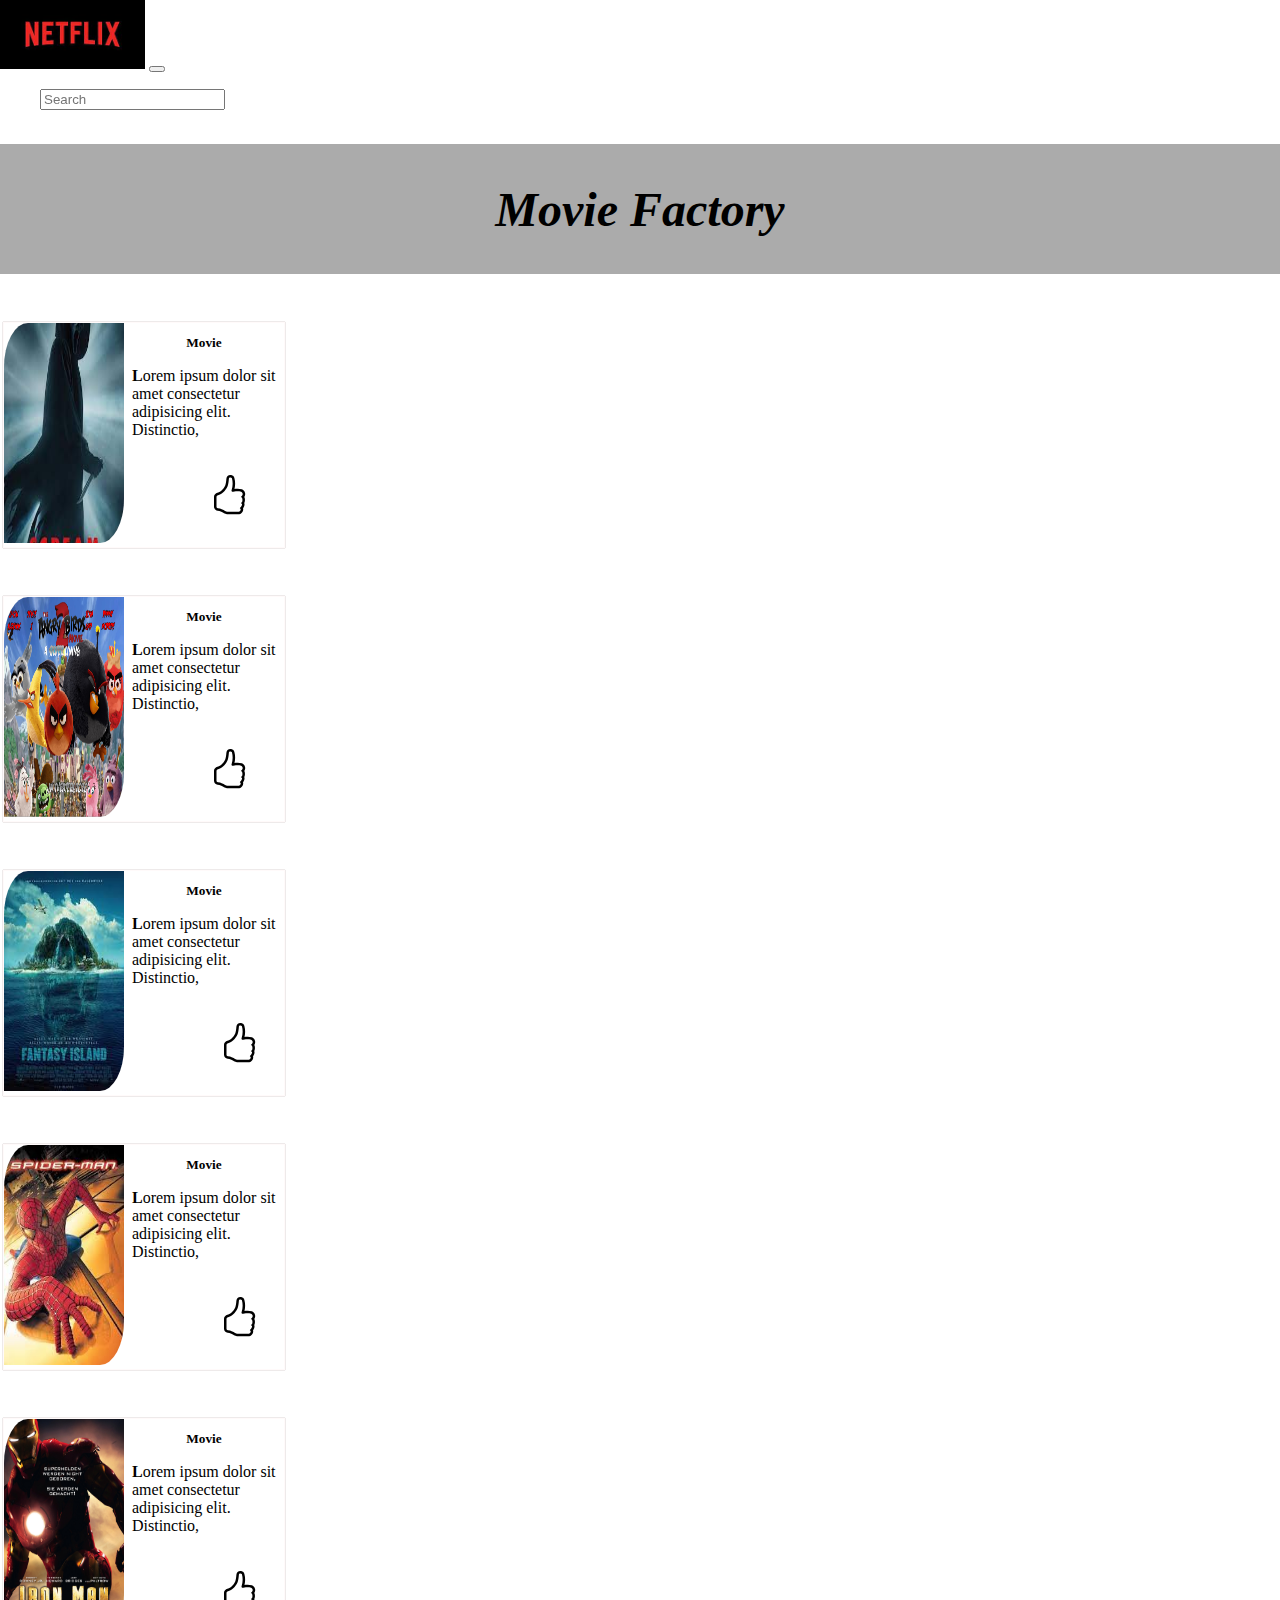
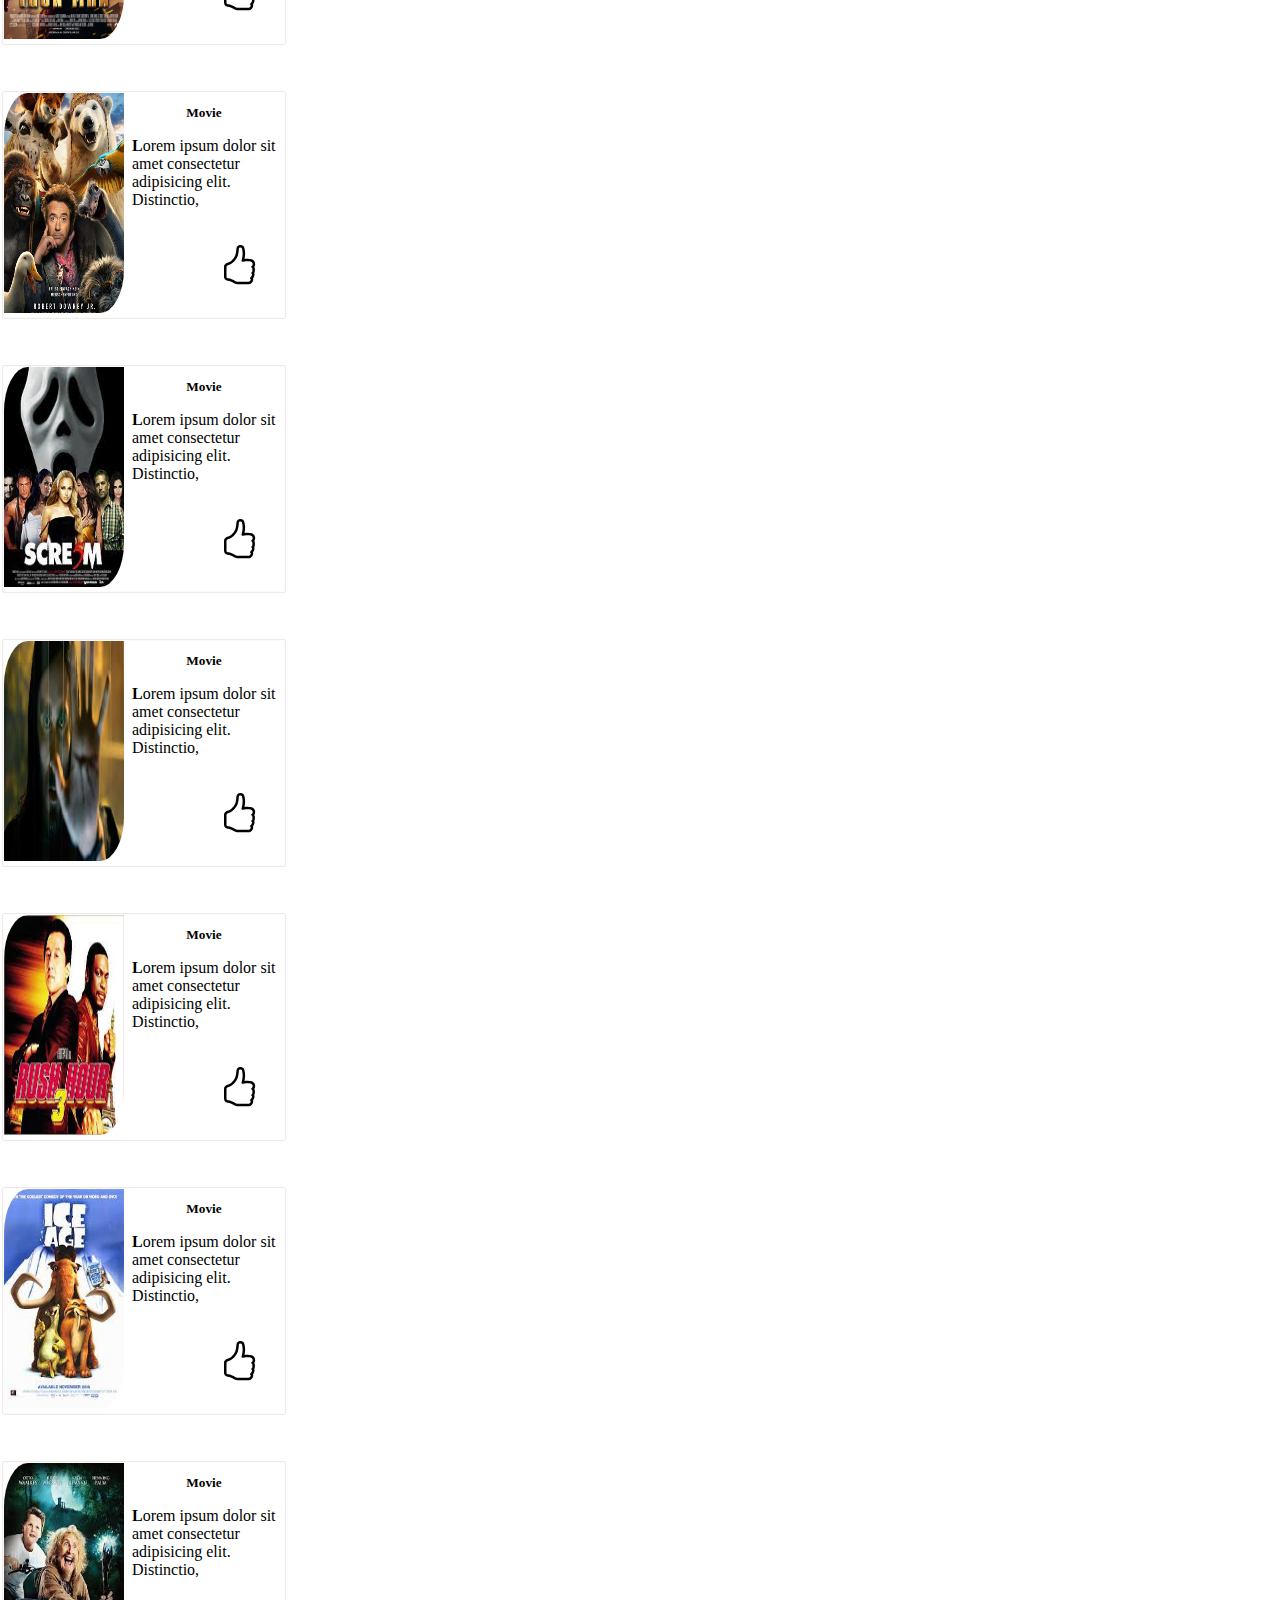
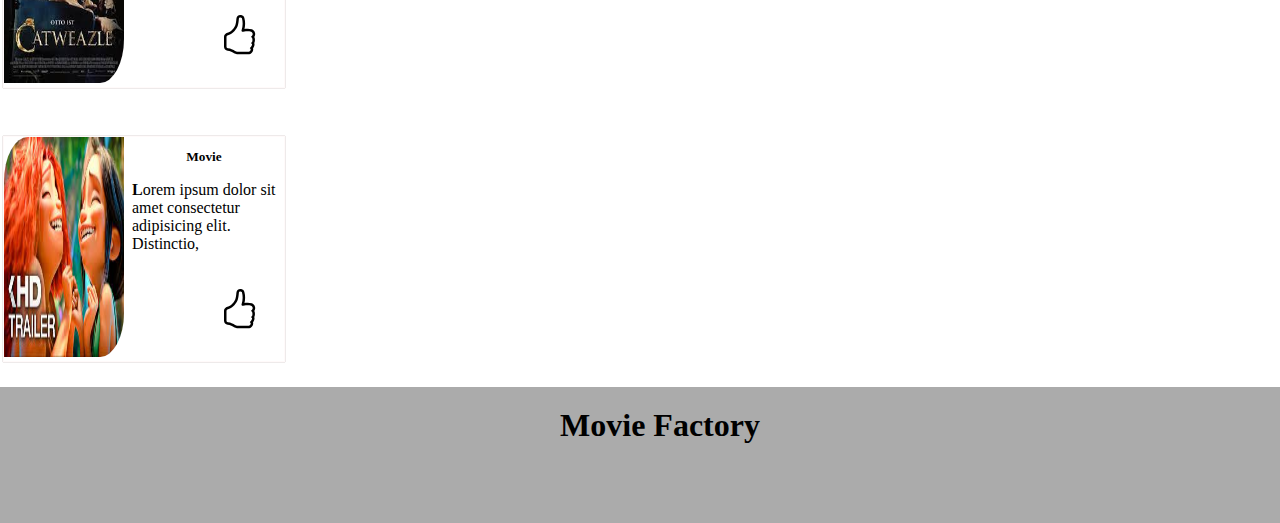
<file: code 4/index.html>
<!DOCTYPE html>
<html lang="en">
<head>
    <meta charset="UTF-8">
    <meta http-equiv="X-UA-Compatible" content="IE=edge">
    <meta="viewport" content="width=device-width, initial-scale=1.0">
    <link href="https://cdn.jsdelivr.net/npm/bootstrap@5.1.3/dist/css/bootstrap.min.css" rel="stylesheet" integrity="sha384-1BmE4kWBq78iYhFldvKuhfTAU6auU8tT94WrHftjDbrCEXSU1oBoqyl2QvZ6jIW3" crossorigin="anonymous">
    <link rel="stylesheet" href="style.css">
    <title>My Filme</title>
</head>
<body>
    <!--------Start navbar------->
    
    <div class="header">
        <nav class="navbar navbar-expand-lg navbar-light bg-dark">
            <div class="container-fluid">
              <a class="navbar-brand" href="index.html"> <img src="images/logo.jpg"   width="145" ></a>
              <button class="navbar-toggler" type="button" data-bs-toggle="collapse" data-bs-target="#navbarSupportedContent" aria-controls="navbarSupportedContent" aria-expanded="false" aria-label="Toggle navigation">
                <span class="navbar-toggler-icon"></span>
              </button>
              <div class="collapse navbar-collapse" id="navbarSupportedContent">
                <ul class="navbar-nav me-auto mb-2 mb-lg-0 w-100 ">
                  <form class="d-flex flex-auto">
      <input  class="form-control me-2 rounded-pill" type="search" placeholder="Search" aria-label="Search">
      <a  id="text" class="btn btn-outline- bg-dark " type="submit">Search</a></form>
           <a id="text" class="nav-link" href="über.html">Über uns </a>                 
</div>
</div>
</div>
    <!--------End of the  navbar------->
    <div class="hero">
        <h1 >Movie Factory</h1>
    </div>


     <!--------Start Content ------->
     <div class="container">
         <div class="row ">
            <div class="item-menu">
                <div class="item-detail">
                  <h5  class="titel" >Movie </h5>  
                  <p>
                    Lorem ipsum dolor sit amet consectetur adipisicing elit.
                    Distinctio,</p>

            <div onclick="like(1)" class="like">
              <svg  class="btn btn-success" width="50" height="40" fill="currentColor" class="bi bi-hand-thumbs-up" viewBox="0 0 16 16">
            <path d="M8.864.046C7.908-.193 7.02.53 6.956 1.466c-.072 1.051-.23 2.016-.428 2.59-.125.36-.479 1.013-1.04 1.639-.557.623-1.282 1.178-2.131 1.41C2.685 7.288 2 7.87 2 8.72v4.001c0 .845.682 1.464 1.448 1.545 1.07.114 1.564.415 2.068.723l.048.03c.272.165.578.348.97.484.397.136.861.217 1.466.217h3.5c.937 0 1.599-.477 1.934-1.064a1.86 1.86 0 0 0 .254-.912c0-.152-.023-.312-.077-.464.201-.263.38-.578.488-.901.11-.33.172-.762.004-1.149.069-.13.12-.269.159-.403.077-.27.113-.568.113-.857 0-.288-.036-.585-.113-.856a2.144 2.144 0 0 0-.138-.362 1.9 1.9 0 0 0 .234-1.734c-.206-.592-.682-1.1-1.2-1.272-.847-.282-1.803-.276-2.516-.211a9.84 9.84 0 0 0-.443.05 9.365 9.365 0 0 0-.062-4.509A1.38 1.38 0 0 0 9.125.111L8.864.046zM11.5 14.721H8c-.51 0-.863-.069-1.14-.164-.281-.097-.506-.228-.776-.393l-.04-.024c-.555-.339-1.198-.731-2.49-.868-.333-.036-.554-.29-.554-.55V8.72c0-.254.226-.543.62-.65 1.095-.3 1.977-.996 2.614-1.708.635-.71 1.064-1.475 1.238-1.978.243-.7.407-1.768.482-2.85.025-.362.36-.594.667-.518l.262.066c.16.04.258.143.288.255a8.34 8.34 0 0 1-.145 4.725.5.5 0 0 0 .595.644l.003-.001.014-.003.058-.014a8.908 8.908 0 0 1 1.036-.157c.663-.06 1.457-.054 2.11.164.175.058.45.3.57.65.107.308.087.67-.266 1.022l-.353.353.353.354c.043.043.105.141.154.315.048.167.075.37.075.581 0 .212-.027.414-.075.582-.05.174-.111.272-.154.315l-.353.353.353.354c.047.047.109.177.005.488a2.224 2.224 0 0 1-.505.805l-.353.353.353.354c.006.005.041.05.041.17a.866.866 0 0 1-.121.416c-.165.288-.503.56-1.066.56z"/>
              </svg> 
                     <div id="demo1"></div>             
               </div>
              
              
           
           
                </div>
                <div >
                  <img src="images/1.jpg"  class="img-item"/>
                </div>
              </div>
            <div class="item-menu">
                <div class="item-detail">
                  <h5 class="titel" > Movie </h5> 
                  <p>
                    Lorem ipsum dolor sit amet consectetur adipisicing elit.
                    Distinctio,</p>
                    
                    <div onclick="like(2)" class="like">
                      <svg  class="btn btn-success" width="50" height="40" fill="currentColor" class="bi bi-hand-thumbs-up" viewBox="0 0 16 16">
                    <path d="M8.864.046C7.908-.193 7.02.53 6.956 1.466c-.072 1.051-.23 2.016-.428 2.59-.125.36-.479 1.013-1.04 1.639-.557.623-1.282 1.178-2.131 1.41C2.685 7.288 2 7.87 2 8.72v4.001c0 .845.682 1.464 1.448 1.545 1.07.114 1.564.415 2.068.723l.048.03c.272.165.578.348.97.484.397.136.861.217 1.466.217h3.5c.937 0 1.599-.477 1.934-1.064a1.86 1.86 0 0 0 .254-.912c0-.152-.023-.312-.077-.464.201-.263.38-.578.488-.901.11-.33.172-.762.004-1.149.069-.13.12-.269.159-.403.077-.27.113-.568.113-.857 0-.288-.036-.585-.113-.856a2.144 2.144 0 0 0-.138-.362 1.9 1.9 0 0 0 .234-1.734c-.206-.592-.682-1.1-1.2-1.272-.847-.282-1.803-.276-2.516-.211a9.84 9.84 0 0 0-.443.05 9.365 9.365 0 0 0-.062-4.509A1.38 1.38 0 0 0 9.125.111L8.864.046zM11.5 14.721H8c-.51 0-.863-.069-1.14-.164-.281-.097-.506-.228-.776-.393l-.04-.024c-.555-.339-1.198-.731-2.49-.868-.333-.036-.554-.29-.554-.55V8.72c0-.254.226-.543.62-.65 1.095-.3 1.977-.996 2.614-1.708.635-.71 1.064-1.475 1.238-1.978.243-.7.407-1.768.482-2.85.025-.362.36-.594.667-.518l.262.066c.16.04.258.143.288.255a8.34 8.34 0 0 1-.145 4.725.5.5 0 0 0 .595.644l.003-.001.014-.003.058-.014a8.908 8.908 0 0 1 1.036-.157c.663-.06 1.457-.054 2.11.164.175.058.45.3.57.65.107.308.087.67-.266 1.022l-.353.353.353.354c.043.043.105.141.154.315.048.167.075.37.075.581 0 .212-.027.414-.075.582-.05.174-.111.272-.154.315l-.353.353.353.354c.047.047.109.177.005.488a2.224 2.224 0 0 1-.505.805l-.353.353.353.354c.006.005.041.05.041.17a.866.866 0 0 1-.121.416c-.165.288-.503.56-1.066.56z"/>
                      </svg> 
                             <div id="demo2"></div>             
                       </div>
            
                </div>
                <div >
                  <img src="images/6.jpg"  class="img-item"/>
                </div>
              </div>
            <div class="item-menu">
                <div class="item-detail">
                  <h5 class="titel" > Movie </h5> 
                  <p>
                    Lorem ipsum dolor sit amet consectetur adipisicing elit.
                    Distinctio,</p>
                    <div onclick="like(3)" class="like">
                      <svg  class="btn btn-success" width="50" height="40" fill="currentColor" class="bi bi-hand-thumbs-up" viewBox="0 0 16 16">
                    <path d="M8.864.046C7.908-.193 7.02.53 6.956 1.466c-.072 1.051-.23 2.016-.428 2.59-.125.36-.479 1.013-1.04 1.639-.557.623-1.282 1.178-2.131 1.41C2.685 7.288 2 7.87 2 8.72v4.001c0 .845.682 1.464 1.448 1.545 1.07.114 1.564.415 2.068.723l.048.03c.272.165.578.348.97.484.397.136.861.217 1.466.217h3.5c.937 0 1.599-.477 1.934-1.064a1.86 1.86 0 0 0 .254-.912c0-.152-.023-.312-.077-.464.201-.263.38-.578.488-.901.11-.33.172-.762.004-1.149.069-.13.12-.269.159-.403.077-.27.113-.568.113-.857 0-.288-.036-.585-.113-.856a2.144 2.144 0 0 0-.138-.362 1.9 1.9 0 0 0 .234-1.734c-.206-.592-.682-1.1-1.2-1.272-.847-.282-1.803-.276-2.516-.211a9.84 9.84 0 0 0-.443.05 9.365 9.365 0 0 0-.062-4.509A1.38 1.38 0 0 0 9.125.111L8.864.046zM11.5 14.721H8c-.51 0-.863-.069-1.14-.164-.281-.097-.506-.228-.776-.393l-.04-.024c-.555-.339-1.198-.731-2.49-.868-.333-.036-.554-.29-.554-.55V8.72c0-.254.226-.543.62-.65 1.095-.3 1.977-.996 2.614-1.708.635-.71 1.064-1.475 1.238-1.978.243-.7.407-1.768.482-2.85.025-.362.36-.594.667-.518l.262.066c.16.04.258.143.288.255a8.34 8.34 0 0 1-.145 4.725.5.5 0 0 0 .595.644l.003-.001.014-.003.058-.014a8.908 8.908 0 0 1 1.036-.157c.663-.06 1.457-.054 2.11.164.175.058.45.3.57.65.107.308.087.67-.266 1.022l-.353.353.353.354c.043.043.105.141.154.315.048.167.075.37.075.581 0 .212-.027.414-.075.582-.05.174-.111.272-.154.315l-.353.353.353.354c.047.047.109.177.005.488a2.224 2.224 0 0 1-.505.805l-.353.353.353.354c.006.005.041.05.041.17a.866.866 0 0 1-.121.416c-.165.288-.503.56-1.066.56z"/>
                      </svg> 
                             <div id="demo3"></div>             
                       </div>
                </div>
                <div >
                  <img src="images/2.jpg"  class="img-item"/>
                </div>
              </div>
            <div class="item-menu">
                <div class="item-detail">
                  <h5 class="titel" > Movie </h5> 
                  <p>
                    Lorem ipsum dolor sit amet consectetur adipisicing elit.
                    Distinctio,</p>
                    <div onclick="like(4)" class="like">
                      <svg  class="btn btn-success" width="50" height="40" fill="currentColor" class="bi bi-hand-thumbs-up" viewBox="0 0 16 16">
                    <path d="M8.864.046C7.908-.193 7.02.53 6.956 1.466c-.072 1.051-.23 2.016-.428 2.59-.125.36-.479 1.013-1.04 1.639-.557.623-1.282 1.178-2.131 1.41C2.685 7.288 2 7.87 2 8.72v4.001c0 .845.682 1.464 1.448 1.545 1.07.114 1.564.415 2.068.723l.048.03c.272.165.578.348.97.484.397.136.861.217 1.466.217h3.5c.937 0 1.599-.477 1.934-1.064a1.86 1.86 0 0 0 .254-.912c0-.152-.023-.312-.077-.464.201-.263.38-.578.488-.901.11-.33.172-.762.004-1.149.069-.13.12-.269.159-.403.077-.27.113-.568.113-.857 0-.288-.036-.585-.113-.856a2.144 2.144 0 0 0-.138-.362 1.9 1.9 0 0 0 .234-1.734c-.206-.592-.682-1.1-1.2-1.272-.847-.282-1.803-.276-2.516-.211a9.84 9.84 0 0 0-.443.05 9.365 9.365 0 0 0-.062-4.509A1.38 1.38 0 0 0 9.125.111L8.864.046zM11.5 14.721H8c-.51 0-.863-.069-1.14-.164-.281-.097-.506-.228-.776-.393l-.04-.024c-.555-.339-1.198-.731-2.49-.868-.333-.036-.554-.29-.554-.55V8.72c0-.254.226-.543.62-.65 1.095-.3 1.977-.996 2.614-1.708.635-.71 1.064-1.475 1.238-1.978.243-.7.407-1.768.482-2.85.025-.362.36-.594.667-.518l.262.066c.16.04.258.143.288.255a8.34 8.34 0 0 1-.145 4.725.5.5 0 0 0 .595.644l.003-.001.014-.003.058-.014a8.908 8.908 0 0 1 1.036-.157c.663-.06 1.457-.054 2.11.164.175.058.45.3.57.65.107.308.087.67-.266 1.022l-.353.353.353.354c.043.043.105.141.154.315.048.167.075.37.075.581 0 .212-.027.414-.075.582-.05.174-.111.272-.154.315l-.353.353.353.354c.047.047.109.177.005.488a2.224 2.224 0 0 1-.505.805l-.353.353.353.354c.006.005.041.05.041.17a.866.866 0 0 1-.121.416c-.165.288-.503.56-1.066.56z"/>
                      </svg> 
                             <div id="demo4"></div>             
                       </div>
                </div>
                <div >
                  <img src="images/3.jpg"  class="img-item"/>
                </div>
              </div>
            <div class="item-menu">
                <div class="item-detail">
                  <h5 class="titel" > Movie </h5> 
                  <p>
                    Lorem ipsum dolor sit amet consectetur adipisicing elit.
                    Distinctio,</p>
                    <div onclick="like(5)" class="like">
                      <svg  class="btn btn-success" width="50" height="40" fill="currentColor" class="bi bi-hand-thumbs-up" viewBox="0 0 16 16">
                    <path d="M8.864.046C7.908-.193 7.02.53 6.956 1.466c-.072 1.051-.23 2.016-.428 2.59-.125.36-.479 1.013-1.04 1.639-.557.623-1.282 1.178-2.131 1.41C2.685 7.288 2 7.87 2 8.72v4.001c0 .845.682 1.464 1.448 1.545 1.07.114 1.564.415 2.068.723l.048.03c.272.165.578.348.97.484.397.136.861.217 1.466.217h3.5c.937 0 1.599-.477 1.934-1.064a1.86 1.86 0 0 0 .254-.912c0-.152-.023-.312-.077-.464.201-.263.38-.578.488-.901.11-.33.172-.762.004-1.149.069-.13.12-.269.159-.403.077-.27.113-.568.113-.857 0-.288-.036-.585-.113-.856a2.144 2.144 0 0 0-.138-.362 1.9 1.9 0 0 0 .234-1.734c-.206-.592-.682-1.1-1.2-1.272-.847-.282-1.803-.276-2.516-.211a9.84 9.84 0 0 0-.443.05 9.365 9.365 0 0 0-.062-4.509A1.38 1.38 0 0 0 9.125.111L8.864.046zM11.5 14.721H8c-.51 0-.863-.069-1.14-.164-.281-.097-.506-.228-.776-.393l-.04-.024c-.555-.339-1.198-.731-2.49-.868-.333-.036-.554-.29-.554-.55V8.72c0-.254.226-.543.62-.65 1.095-.3 1.977-.996 2.614-1.708.635-.71 1.064-1.475 1.238-1.978.243-.7.407-1.768.482-2.85.025-.362.36-.594.667-.518l.262.066c.16.04.258.143.288.255a8.34 8.34 0 0 1-.145 4.725.5.5 0 0 0 .595.644l.003-.001.014-.003.058-.014a8.908 8.908 0 0 1 1.036-.157c.663-.06 1.457-.054 2.11.164.175.058.45.3.57.65.107.308.087.67-.266 1.022l-.353.353.353.354c.043.043.105.141.154.315.048.167.075.37.075.581 0 .212-.027.414-.075.582-.05.174-.111.272-.154.315l-.353.353.353.354c.047.047.109.177.005.488a2.224 2.224 0 0 1-.505.805l-.353.353.353.354c.006.005.041.05.041.17a.866.866 0 0 1-.121.416c-.165.288-.503.56-1.066.56z"/>
                      </svg> 
                             <div id="demo5"></div>             
                       </div>
                </div>
                <div >
                  <img src="images/4.jpg"  class="img-item"/>
                </div>
              </div>
            <div class="item-menu">
                <div class="item-detail">
                  <h5 class="titel" > Movie </h5> 
                  <p>
                    Lorem ipsum dolor sit amet consectetur adipisicing elit.
                    Distinctio,</p>
                    <div onclick="like(6)" class="like">
                      <svg  class="btn btn-success" width="50" height="40" fill="currentColor" class="bi bi-hand-thumbs-up" viewBox="0 0 16 16">
                    <path d="M8.864.046C7.908-.193 7.02.53 6.956 1.466c-.072 1.051-.23 2.016-.428 2.59-.125.36-.479 1.013-1.04 1.639-.557.623-1.282 1.178-2.131 1.41C2.685 7.288 2 7.87 2 8.72v4.001c0 .845.682 1.464 1.448 1.545 1.07.114 1.564.415 2.068.723l.048.03c.272.165.578.348.97.484.397.136.861.217 1.466.217h3.5c.937 0 1.599-.477 1.934-1.064a1.86 1.86 0 0 0 .254-.912c0-.152-.023-.312-.077-.464.201-.263.38-.578.488-.901.11-.33.172-.762.004-1.149.069-.13.12-.269.159-.403.077-.27.113-.568.113-.857 0-.288-.036-.585-.113-.856a2.144 2.144 0 0 0-.138-.362 1.9 1.9 0 0 0 .234-1.734c-.206-.592-.682-1.1-1.2-1.272-.847-.282-1.803-.276-2.516-.211a9.84 9.84 0 0 0-.443.05 9.365 9.365 0 0 0-.062-4.509A1.38 1.38 0 0 0 9.125.111L8.864.046zM11.5 14.721H8c-.51 0-.863-.069-1.14-.164-.281-.097-.506-.228-.776-.393l-.04-.024c-.555-.339-1.198-.731-2.49-.868-.333-.036-.554-.29-.554-.55V8.72c0-.254.226-.543.62-.65 1.095-.3 1.977-.996 2.614-1.708.635-.71 1.064-1.475 1.238-1.978.243-.7.407-1.768.482-2.85.025-.362.36-.594.667-.518l.262.066c.16.04.258.143.288.255a8.34 8.34 0 0 1-.145 4.725.5.5 0 0 0 .595.644l.003-.001.014-.003.058-.014a8.908 8.908 0 0 1 1.036-.157c.663-.06 1.457-.054 2.11.164.175.058.45.3.57.65.107.308.087.67-.266 1.022l-.353.353.353.354c.043.043.105.141.154.315.048.167.075.37.075.581 0 .212-.027.414-.075.582-.05.174-.111.272-.154.315l-.353.353.353.354c.047.047.109.177.005.488a2.224 2.224 0 0 1-.505.805l-.353.353.353.354c.006.005.041.05.041.17a.866.866 0 0 1-.121.416c-.165.288-.503.56-1.066.56z"/>
                      </svg> 
                             <div id="demo6"></div>             
                       </div>
                </div>
                <div >
                  <img src="images/5.jpg"  class="img-item"/>
                </div>
              </div>
            <div class="item-menu">
                <div class="item-detail">
                  <h5 class="titel" > Movie </h5> 
                  <p>
                    Lorem ipsum dolor sit amet consectetur adipisicing elit.
                    Distinctio,</p>
                    <div onclick="like(7)" class="like">
                      <svg  class="btn btn-success" width="50" height="40" fill="currentColor" class="bi bi-hand-thumbs-up" viewBox="0 0 16 16">
                    <path d="M8.864.046C7.908-.193 7.02.53 6.956 1.466c-.072 1.051-.23 2.016-.428 2.59-.125.36-.479 1.013-1.04 1.639-.557.623-1.282 1.178-2.131 1.41C2.685 7.288 2 7.87 2 8.72v4.001c0 .845.682 1.464 1.448 1.545 1.07.114 1.564.415 2.068.723l.048.03c.272.165.578.348.97.484.397.136.861.217 1.466.217h3.5c.937 0 1.599-.477 1.934-1.064a1.86 1.86 0 0 0 .254-.912c0-.152-.023-.312-.077-.464.201-.263.38-.578.488-.901.11-.33.172-.762.004-1.149.069-.13.12-.269.159-.403.077-.27.113-.568.113-.857 0-.288-.036-.585-.113-.856a2.144 2.144 0 0 0-.138-.362 1.9 1.9 0 0 0 .234-1.734c-.206-.592-.682-1.1-1.2-1.272-.847-.282-1.803-.276-2.516-.211a9.84 9.84 0 0 0-.443.05 9.365 9.365 0 0 0-.062-4.509A1.38 1.38 0 0 0 9.125.111L8.864.046zM11.5 14.721H8c-.51 0-.863-.069-1.14-.164-.281-.097-.506-.228-.776-.393l-.04-.024c-.555-.339-1.198-.731-2.49-.868-.333-.036-.554-.29-.554-.55V8.72c0-.254.226-.543.62-.65 1.095-.3 1.977-.996 2.614-1.708.635-.71 1.064-1.475 1.238-1.978.243-.7.407-1.768.482-2.85.025-.362.36-.594.667-.518l.262.066c.16.04.258.143.288.255a8.34 8.34 0 0 1-.145 4.725.5.5 0 0 0 .595.644l.003-.001.014-.003.058-.014a8.908 8.908 0 0 1 1.036-.157c.663-.06 1.457-.054 2.11.164.175.058.45.3.57.65.107.308.087.67-.266 1.022l-.353.353.353.354c.043.043.105.141.154.315.048.167.075.37.075.581 0 .212-.027.414-.075.582-.05.174-.111.272-.154.315l-.353.353.353.354c.047.047.109.177.005.488a2.224 2.224 0 0 1-.505.805l-.353.353.353.354c.006.005.041.05.041.17a.866.866 0 0 1-.121.416c-.165.288-.503.56-1.066.56z"/>
                      </svg> 
                             <div id="demo7"></div>             
                       </div>
                </div>
                <div >
                  <img src="images/7.jpg"  class="img-item"/>
                </div>
              </div>
            <div class="item-menu">
                <div class="item-detail">
                  <h5 class="titel" > Movie </h5> 
                  <p>
                    Lorem ipsum dolor sit amet consectetur adipisicing elit.
                    Distinctio,</p>
                    <div onclick="like(8)" class="like">
                      <svg  class="btn btn-success" width="50" height="40" fill="currentColor" class="bi bi-hand-thumbs-up" viewBox="0 0 16 16">
                    <path d="M8.864.046C7.908-.193 7.02.53 6.956 1.466c-.072 1.051-.23 2.016-.428 2.59-.125.36-.479 1.013-1.04 1.639-.557.623-1.282 1.178-2.131 1.41C2.685 7.288 2 7.87 2 8.72v4.001c0 .845.682 1.464 1.448 1.545 1.07.114 1.564.415 2.068.723l.048.03c.272.165.578.348.97.484.397.136.861.217 1.466.217h3.5c.937 0 1.599-.477 1.934-1.064a1.86 1.86 0 0 0 .254-.912c0-.152-.023-.312-.077-.464.201-.263.38-.578.488-.901.11-.33.172-.762.004-1.149.069-.13.12-.269.159-.403.077-.27.113-.568.113-.857 0-.288-.036-.585-.113-.856a2.144 2.144 0 0 0-.138-.362 1.9 1.9 0 0 0 .234-1.734c-.206-.592-.682-1.1-1.2-1.272-.847-.282-1.803-.276-2.516-.211a9.84 9.84 0 0 0-.443.05 9.365 9.365 0 0 0-.062-4.509A1.38 1.38 0 0 0 9.125.111L8.864.046zM11.5 14.721H8c-.51 0-.863-.069-1.14-.164-.281-.097-.506-.228-.776-.393l-.04-.024c-.555-.339-1.198-.731-2.49-.868-.333-.036-.554-.29-.554-.55V8.72c0-.254.226-.543.62-.65 1.095-.3 1.977-.996 2.614-1.708.635-.71 1.064-1.475 1.238-1.978.243-.7.407-1.768.482-2.85.025-.362.36-.594.667-.518l.262.066c.16.04.258.143.288.255a8.34 8.34 0 0 1-.145 4.725.5.5 0 0 0 .595.644l.003-.001.014-.003.058-.014a8.908 8.908 0 0 1 1.036-.157c.663-.06 1.457-.054 2.11.164.175.058.45.3.57.65.107.308.087.67-.266 1.022l-.353.353.353.354c.043.043.105.141.154.315.048.167.075.37.075.581 0 .212-.027.414-.075.582-.05.174-.111.272-.154.315l-.353.353.353.354c.047.047.109.177.005.488a2.224 2.224 0 0 1-.505.805l-.353.353.353.354c.006.005.041.05.041.17a.866.866 0 0 1-.121.416c-.165.288-.503.56-1.066.56z"/>
                      </svg> 
                             <div id="demo8"></div>             
                       </div>
                </div>
                <div >
                  <img src="images/8.jpg"  class="img-item"/>
                </div>
              </div>
            <div class="item-menu">
                <div class="item-detail">
                  <h5 class="titel" > Movie </h5> 
                  <p>
                    Lorem ipsum dolor sit amet consectetur adipisicing elit.
                    Distinctio,</p>
                    <div onclick="like(9)" class="like">
                      <svg  class="btn btn-success" width="50" height="40" fill="currentColor" class="bi bi-hand-thumbs-up" viewBox="0 0 16 16">
                    <path d="M8.864.046C7.908-.193 7.02.53 6.956 1.466c-.072 1.051-.23 2.016-.428 2.59-.125.36-.479 1.013-1.04 1.639-.557.623-1.282 1.178-2.131 1.41C2.685 7.288 2 7.87 2 8.72v4.001c0 .845.682 1.464 1.448 1.545 1.07.114 1.564.415 2.068.723l.048.03c.272.165.578.348.97.484.397.136.861.217 1.466.217h3.5c.937 0 1.599-.477 1.934-1.064a1.86 1.86 0 0 0 .254-.912c0-.152-.023-.312-.077-.464.201-.263.38-.578.488-.901.11-.33.172-.762.004-1.149.069-.13.12-.269.159-.403.077-.27.113-.568.113-.857 0-.288-.036-.585-.113-.856a2.144 2.144 0 0 0-.138-.362 1.9 1.9 0 0 0 .234-1.734c-.206-.592-.682-1.1-1.2-1.272-.847-.282-1.803-.276-2.516-.211a9.84 9.84 0 0 0-.443.05 9.365 9.365 0 0 0-.062-4.509A1.38 1.38 0 0 0 9.125.111L8.864.046zM11.5 14.721H8c-.51 0-.863-.069-1.14-.164-.281-.097-.506-.228-.776-.393l-.04-.024c-.555-.339-1.198-.731-2.49-.868-.333-.036-.554-.29-.554-.55V8.72c0-.254.226-.543.62-.65 1.095-.3 1.977-.996 2.614-1.708.635-.71 1.064-1.475 1.238-1.978.243-.7.407-1.768.482-2.85.025-.362.36-.594.667-.518l.262.066c.16.04.258.143.288.255a8.34 8.34 0 0 1-.145 4.725.5.5 0 0 0 .595.644l.003-.001.014-.003.058-.014a8.908 8.908 0 0 1 1.036-.157c.663-.06 1.457-.054 2.11.164.175.058.45.3.57.65.107.308.087.67-.266 1.022l-.353.353.353.354c.043.043.105.141.154.315.048.167.075.37.075.581 0 .212-.027.414-.075.582-.05.174-.111.272-.154.315l-.353.353.353.354c.047.047.109.177.005.488a2.224 2.224 0 0 1-.505.805l-.353.353.353.354c.006.005.041.05.041.17a.866.866 0 0 1-.121.416c-.165.288-.503.56-1.066.56z"/>
                      </svg> 
                             <div id="demo9"></div>             
                       </div>
                </div>
                <div >
                  <img src="images/9.jpg"  class="img-item"/>
                </div>
              </div>
            <div class="item-menu">
                <div class="item-detail">
                  <h5 class="titel" > Movie </h5> 
                  <p>
                    Lorem ipsum dolor sit amet consectetur adipisicing elit.
                    Distinctio,</p>
                    <div onclick="like(10)" class="like">
                      <svg  class="btn btn-success" width="50" height="40" fill="currentColor" class="bi bi-hand-thumbs-up" viewBox="0 0 16 16">
                    <path d="M8.864.046C7.908-.193 7.02.53 6.956 1.466c-.072 1.051-.23 2.016-.428 2.59-.125.36-.479 1.013-1.04 1.639-.557.623-1.282 1.178-2.131 1.41C2.685 7.288 2 7.87 2 8.72v4.001c0 .845.682 1.464 1.448 1.545 1.07.114 1.564.415 2.068.723l.048.03c.272.165.578.348.97.484.397.136.861.217 1.466.217h3.5c.937 0 1.599-.477 1.934-1.064a1.86 1.86 0 0 0 .254-.912c0-.152-.023-.312-.077-.464.201-.263.38-.578.488-.901.11-.33.172-.762.004-1.149.069-.13.12-.269.159-.403.077-.27.113-.568.113-.857 0-.288-.036-.585-.113-.856a2.144 2.144 0 0 0-.138-.362 1.9 1.9 0 0 0 .234-1.734c-.206-.592-.682-1.1-1.2-1.272-.847-.282-1.803-.276-2.516-.211a9.84 9.84 0 0 0-.443.05 9.365 9.365 0 0 0-.062-4.509A1.38 1.38 0 0 0 9.125.111L8.864.046zM11.5 14.721H8c-.51 0-.863-.069-1.14-.164-.281-.097-.506-.228-.776-.393l-.04-.024c-.555-.339-1.198-.731-2.49-.868-.333-.036-.554-.29-.554-.55V8.72c0-.254.226-.543.62-.65 1.095-.3 1.977-.996 2.614-1.708.635-.71 1.064-1.475 1.238-1.978.243-.7.407-1.768.482-2.85.025-.362.36-.594.667-.518l.262.066c.16.04.258.143.288.255a8.34 8.34 0 0 1-.145 4.725.5.5 0 0 0 .595.644l.003-.001.014-.003.058-.014a8.908 8.908 0 0 1 1.036-.157c.663-.06 1.457-.054 2.11.164.175.058.45.3.57.65.107.308.087.67-.266 1.022l-.353.353.353.354c.043.043.105.141.154.315.048.167.075.37.075.581 0 .212-.027.414-.075.582-.05.174-.111.272-.154.315l-.353.353.353.354c.047.047.109.177.005.488a2.224 2.224 0 0 1-.505.805l-.353.353.353.354c.006.005.041.05.041.17a.866.866 0 0 1-.121.416c-.165.288-.503.56-1.066.56z"/>
                      </svg> 
                             <div id="demo10"></div>             
                       </div>
                </div>
                <div >
                  <img src="images/10.jpg"  class="img-item"/>
                </div>
              </div>
            <div class="item-menu">
                <div class="item-detail">
                  <h5 class="titel" > Movie </h5> 
                  <p>
                    Lorem ipsum dolor sit amet consectetur adipisicing elit.
                    Distinctio,</p>
                    <div onclick="like(11)" class="like">
                      <svg  class="btn btn-success" width="50" height="40" fill="currentColor" class="bi bi-hand-thumbs-up" viewBox="0 0 16 16">
                    <path d="M8.864.046C7.908-.193 7.02.53 6.956 1.466c-.072 1.051-.23 2.016-.428 2.59-.125.36-.479 1.013-1.04 1.639-.557.623-1.282 1.178-2.131 1.41C2.685 7.288 2 7.87 2 8.72v4.001c0 .845.682 1.464 1.448 1.545 1.07.114 1.564.415 2.068.723l.048.03c.272.165.578.348.97.484.397.136.861.217 1.466.217h3.5c.937 0 1.599-.477 1.934-1.064a1.86 1.86 0 0 0 .254-.912c0-.152-.023-.312-.077-.464.201-.263.38-.578.488-.901.11-.33.172-.762.004-1.149.069-.13.12-.269.159-.403.077-.27.113-.568.113-.857 0-.288-.036-.585-.113-.856a2.144 2.144 0 0 0-.138-.362 1.9 1.9 0 0 0 .234-1.734c-.206-.592-.682-1.1-1.2-1.272-.847-.282-1.803-.276-2.516-.211a9.84 9.84 0 0 0-.443.05 9.365 9.365 0 0 0-.062-4.509A1.38 1.38 0 0 0 9.125.111L8.864.046zM11.5 14.721H8c-.51 0-.863-.069-1.14-.164-.281-.097-.506-.228-.776-.393l-.04-.024c-.555-.339-1.198-.731-2.49-.868-.333-.036-.554-.29-.554-.55V8.72c0-.254.226-.543.62-.65 1.095-.3 1.977-.996 2.614-1.708.635-.71 1.064-1.475 1.238-1.978.243-.7.407-1.768.482-2.85.025-.362.36-.594.667-.518l.262.066c.16.04.258.143.288.255a8.34 8.34 0 0 1-.145 4.725.5.5 0 0 0 .595.644l.003-.001.014-.003.058-.014a8.908 8.908 0 0 1 1.036-.157c.663-.06 1.457-.054 2.11.164.175.058.45.3.57.65.107.308.087.67-.266 1.022l-.353.353.353.354c.043.043.105.141.154.315.048.167.075.37.075.581 0 .212-.027.414-.075.582-.05.174-.111.272-.154.315l-.353.353.353.354c.047.047.109.177.005.488a2.224 2.224 0 0 1-.505.805l-.353.353.353.354c.006.005.041.05.041.17a.866.866 0 0 1-.121.416c-.165.288-.503.56-1.066.56z"/>
                      </svg> 
                             <div id="demo11"></div>             
                       </div>
                </div>
                <div >
                  <img src="images/11.jpg"  class="img-item"/>
                </div>
              </div>
            <div class="item-menu">
                <div class="item-detail">
                  <h5 class="titel" > Movie </h5> 
                  <p>
                    Lorem ipsum dolor sit amet consectetur adipisicing elit.
                    Distinctio,</p>
                    <div onclick="like(12)" class="like">
                      <svg  class="btn btn-success" width="50" height="40" fill="currentColor" class="bi bi-hand-thumbs-up" viewBox="0 0 16 16">
                    <path d="M8.864.046C7.908-.193 7.02.53 6.956 1.466c-.072 1.051-.23 2.016-.428 2.59-.125.36-.479 1.013-1.04 1.639-.557.623-1.282 1.178-2.131 1.41C2.685 7.288 2 7.87 2 8.72v4.001c0 .845.682 1.464 1.448 1.545 1.07.114 1.564.415 2.068.723l.048.03c.272.165.578.348.97.484.397.136.861.217 1.466.217h3.5c.937 0 1.599-.477 1.934-1.064a1.86 1.86 0 0 0 .254-.912c0-.152-.023-.312-.077-.464.201-.263.38-.578.488-.901.11-.33.172-.762.004-1.149.069-.13.12-.269.159-.403.077-.27.113-.568.113-.857 0-.288-.036-.585-.113-.856a2.144 2.144 0 0 0-.138-.362 1.9 1.9 0 0 0 .234-1.734c-.206-.592-.682-1.1-1.2-1.272-.847-.282-1.803-.276-2.516-.211a9.84 9.84 0 0 0-.443.05 9.365 9.365 0 0 0-.062-4.509A1.38 1.38 0 0 0 9.125.111L8.864.046zM11.5 14.721H8c-.51 0-.863-.069-1.14-.164-.281-.097-.506-.228-.776-.393l-.04-.024c-.555-.339-1.198-.731-2.49-.868-.333-.036-.554-.29-.554-.55V8.72c0-.254.226-.543.62-.65 1.095-.3 1.977-.996 2.614-1.708.635-.71 1.064-1.475 1.238-1.978.243-.7.407-1.768.482-2.85.025-.362.36-.594.667-.518l.262.066c.16.04.258.143.288.255a8.34 8.34 0 0 1-.145 4.725.5.5 0 0 0 .595.644l.003-.001.014-.003.058-.014a8.908 8.908 0 0 1 1.036-.157c.663-.06 1.457-.054 2.11.164.175.058.45.3.57.65.107.308.087.67-.266 1.022l-.353.353.353.354c.043.043.105.141.154.315.048.167.075.37.075.581 0 .212-.027.414-.075.582-.05.174-.111.272-.154.315l-.353.353.353.354c.047.047.109.177.005.488a2.224 2.224 0 0 1-.505.805l-.353.353.353.354c.006.005.041.05.041.17a.866.866 0 0 1-.121.416c-.165.288-.503.56-1.066.56z"/>
                      </svg> 
                             <div id="demo12"></div>             
                       </div>
                </div>
                <div >
                  <img src="images/12.jpg"  class="img-item"/>
                </div>
              </div>

         </div>

     </div>
    
     <!--------End of the Content ------->



     <!--------Start Footer ------->
     <div class="footer">
        <p>Movie Factory</p>
    </div>
    <!--------End of the  Footer ------->










    
 <!--------Java script File  ------->

<script src="script.js"></script>

<script src="https://cdn.jsdelivr.net/npm/bootstrap@5.1.3/dist/js/bootstrap.bundle.min.js" integrity="sha384-ka7Sk0Gln4gmtz2MlQnikT1wXgYsOg+OMhuP+IlRH9sENBO0LRn5q+8nbTov4+1p" crossorigin="anonymous"></script>

 <!--------Java script File  ------->

</body>
</html>
</file>
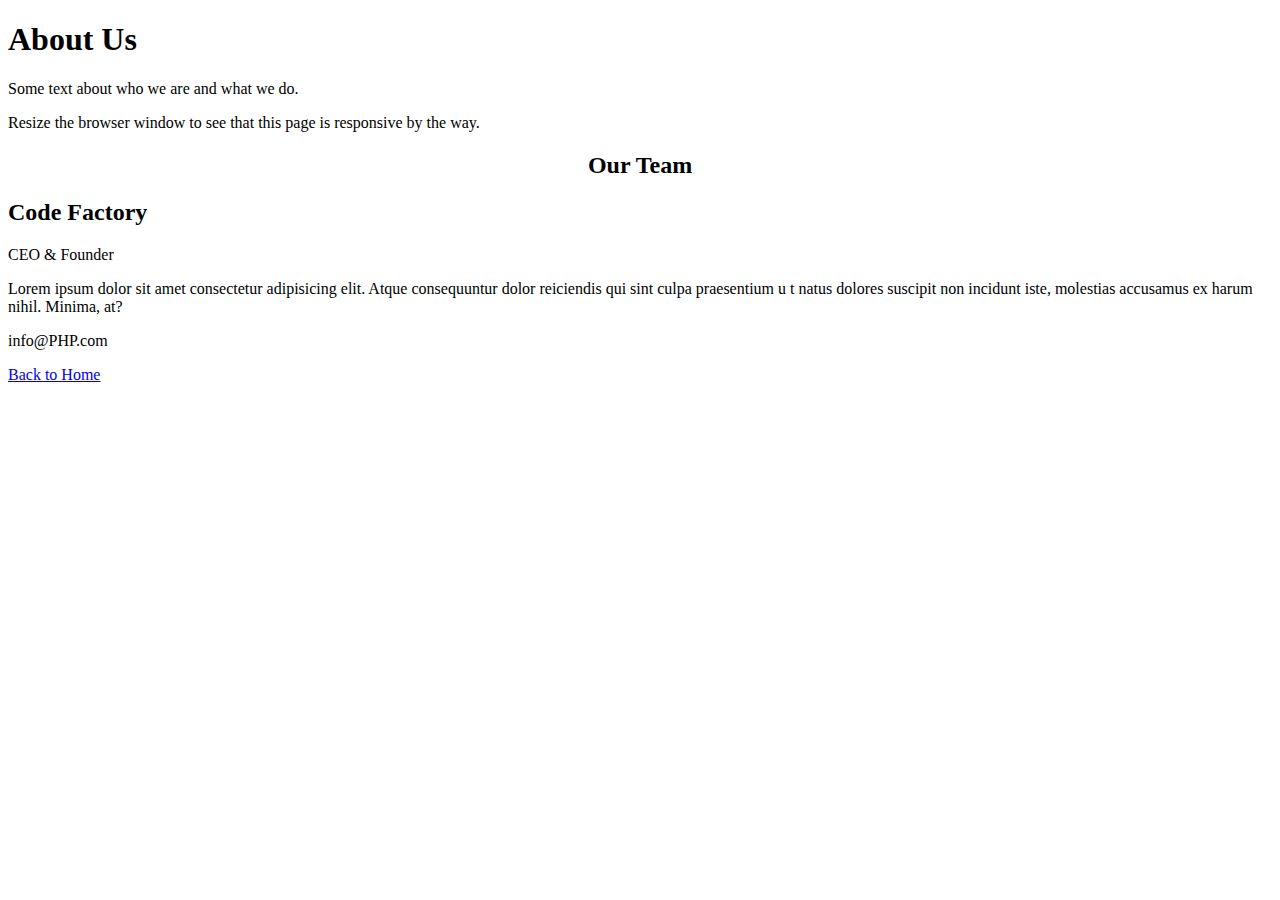
<file: code 4/über.html>
<!DOCTYPE html>
<html lang="en">
<head>
    <meta charset="UTF-8">
    <meta http-equiv="X-UA-Compatible" content="IE=edge">
    <meta name="viewport" content="width=device-width, initial-scale=1.0">
    <link href="https://cdn.jsdelivr.net/npm/bootstrap@5.1.3/dist/css/bootstrap.min.css" rel="stylesheet" integrity="sha384-1BmE4kWBq78iYhFldvKuhfTAU6auU8tT94WrHftjDbrCEXSU1oBoqyl2QvZ6jIW3" crossorigin="anonymous">
    <title>Über uns</title>
</head>
<body>
    <div class="container mt-5 " >
        <div class="about-section">
          <h1>About Us </h1>
          <p>Some text about who we are and what we do.</p>
          <p>Resize the browser window to see that this page is responsive by the way.</p>
        </div>
        
        <h2 style="text-align:center">Our Team</h2>
        <div class="row">
          <div class="column">
            <div class="card">
              <div class="container">
                <h2>Code Factory</h2>
                <p class="title">CEO & Founder</p>
                <p>Lorem ipsum dolor sit amet consectetur adipisicing elit. Atque consequuntur dolor reiciendis
                     qui sint culpa praesentium u
                     t natus dolores suscipit non 
                     incidunt iste, molestias accusamus ex harum nihil. Minima, at?</p>
                <p>info@PHP.com</p>
               
        
                <a class="btn btn-danger text-center mb-5" href="../index.html">Back to Home</a>
              </div>
            </div>
          </div>
              </div>
            </div>
          </div>
        </div>
        <script src="script.js"></script>
</body>
</html>
</file>
<file: code 4/style.css>
body {
    margin: auto;
    padding: auto;
  }
  .container{    
      max-width: 90%;
  }
h5{
    text-align: center;
    margin:auto;
    
}
#text{
    color: white;
    font-weight: bold;
}
.hero{
 background-color: rgba(0, 0, 0, 0.329);
padding: 5px;
font-size: 3rem;
font-weight: bold;
font-style: italic;
text-align: center;

}
.item-menu{
     margin: 3px;
    margin-top:3rem;
    display: flex;
    flex-direction: row;
    justify-content: left;
    align-items: center;
    justify-content: space-evenly;
    max-width: 280px;
    flex-direction: row-reverse;
    margin-bottom: 25px;
    border-style: solid;
    border-width: 1px;
    border-color: rgb(285, 250, 250 );
    box-shadow: 0 0 0.7px 0 rgb(51, 10, 10) ;

}
.img-item{
    margin:0 auto;
    width: 120px;
    height: 220px;
    border-radius:20%  0 ;
    justify-content: flex-start;
}
.item-detail{
    display: flex;
    align-items: flex-end;
    justify-content: flex-end;
    flex-wrap: wrap;
    width: auto;
    height: 100%;
    margin-left: px;

    
}
.like{
display: flex;
justify-content: space-around;
align-items: center;
justify-items: flex-end;
margin-top: 25px;
margin:20px;
}


.footer{
    margin-bottom:0;
 background-color: rgba(0, 0, 0, 0.329);
padding: 20px;
font-size: 2rem;
text-align: center;
height: 6rem;
width: 100%;
font-weight: bold;

}
p:first-letter {
    font-weight: bold;
    font-family: serif;

}
p::selection{
    background-color: black;
    color:yellow;
}
p{
    display: inline;
    padding: 0 0.5rem ;
}
.header{
    position: sticky;
    top: 0;
  
}
h1{
    font-weight: bold;
    font-size: 3rem;
    
}
h1:hover{
color: rgb(0, 98, 255);
font-family: fantasy;

}
#demo1 , #demo2 {
margin: 5px;
background-color: aqua;
    border-radius: 90%;
}
</file>
